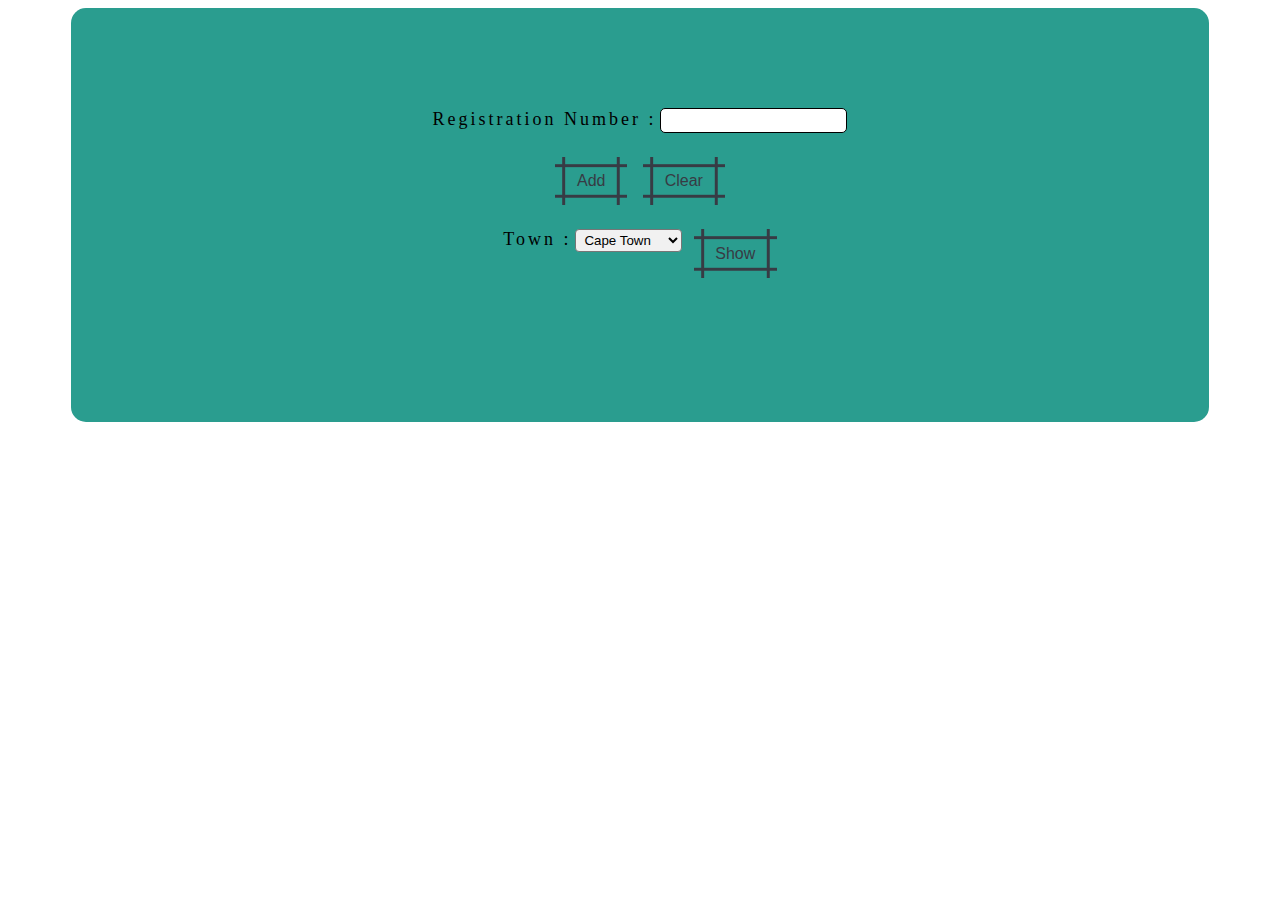
<file: index.html>
<!DOCTYPE html>
<html lang="en">
<head>
    <meta charset="UTF-8">
    <meta http-equiv="X-UA-Compatible" content="IE=edge">
    <meta name="viewport" content="width=device-width, initial-scale=1.0">
    <link rel="stylesheet" href="CSS/registration_number.css">
    <title>Document</title>
</head>
<body>
    <div class="container">
        <div class="text">
            <span class="error"></span><br>
            <br>
            <label>Registration Number :</label>
            <input type = "text" class = "reg">
        </div>
        <div class="buttons">
            <div class="add">
                <button class="addButton">Add</button>
            </div>
            <div class="clear">
                <button class="clearButton">Clear</button>
            </div>
        </div>
        <div class="filter">
                <div class="dropdown">
                    <label >Town :</label>
                    <select class="town" >
                    <option value="capetown">Cape Town</option>
                    <option value="knysna">Knysna</option>
                    <option value="paarl">Paarl</option>
                    <option value="stellenbosch">Stellenbosch</option>
                    </select>
                </div>
                <div class="show">
                    <button class="showButton">Show</button>
                </div>
        </div>
        <div class="registration">
                   <!--<span class="registration">-->
                <ul class = "plates">
                  
                </ul>
                    <!--</span>-->
        </div>
        <div class="under"></div>

                
        </div>
    </div>

    <script src="JS/registration_number.js" charset="utf-8"></script>
    <script src="JS/dom.js"></script>
</body>
</html>
</file>
<file: CSS/registration_number.css>
.error{
    text-align: center;
    color: crimson;
    margin-left: auto;
    margin-right: auto;
}
.text {
    padding-top: 4em;
    text-align: center;
    justify-items: center;
}
.add,
.clear {
    padding: 0.5em;
    text-align: center;
}
.filter {
    display: flex;
    justify-content: center;
    padding-top: 1em;
}
.show {
    padding-left: 0.2em;
}

.dropdown {
    padding-right: 0.5em;
}
.buttons {
    display: flex;
    justify-content: center;
    padding-top: 1em;
}
.clear {
    padding: 0.5em;
    text-align: center;
}
select {
    padding: 2px 4px;
    border-radius: 4px;
    background-color: #f1f1f1;
}
option {
    font-size: small;
    font-family: 'Trebuchet MS', 'Lucida Sans Unicode', 'Lucida Grande', 'Lucida Sans', Arial, sans-serif;
    background-color: lightgray;
}
input {
    border-radius: 5px;
    border: solid 1px;
    padding: 0.3em;
}
label {
    font-size: large;
    text-indent: 50px;
    text-align: justify;
    letter-spacing: 3px;
}
ul {
    text-align: center;
    list-style-type: none;
}
li {

    background-color: #ffbd00;
    border: solid 2px;
    border-color: black;
    border-radius: 15px;
    font-size: x-large;
    padding: 0.5em;
    margin: 0.8em;
    padding-right: 0.2em;
    padding-left: 0.2em;
    justify-content: center;
    width: 80%;

}
.registration {
    display: flex;
    justify-content: center;
    text-align: center;
    padding-top: 2em;
}

@media (max-width:600px) {
    .container {
        width: 90%;
        margin: auto;
        background-color: #84a98c;
        padding-bottom: 5em;
        border-radius: 15px;
    }
    
    .addButton,
    .showButton,
    .clearButton {
        --c: #fff;
        /* text color */
        background: linear-gradient(90deg, #0000 33%, #fff5, #0000 67%) var(--_p, 100%)/300% no-repeat,
            #2f3e46;
        /* background color */
        color: #0000;
        border: none;
        transform: perspective(500px) rotateY(calc(20deg*var(--_i, -1)));
        text-shadow: calc(var(--_i, -1)* 0.08em) -.01em 0 var(--c),
            calc(var(--_i, -1)*-0.08em) .01em 2px #0004;
        outline-offset: .1em;
        transition: 0.3s;
    }

    .addButton:hover,
    .clearButton:hover,
    .showButton:hover,
    .clearButton:focus-visible,
    .addButton:focus-visible,
    .showButton:focus-visible {
        --_p: 0%;
        --_i: 1;
    }

    .addButton:active,
    .showButton:active,
    .clearButton:active {
        text-shadow: none;
        color: var(--c);
        box-shadow: inset 0 0 9e9q #0005;
        transition: 0s;
    }

    .addButton,
    .showButton,
    .clearButton {
        font-weight: bold;
        font-size: 1.5rem;
        margin: 0;
        cursor: pointer;
        padding: .1em .2em;
    }
    li {
        background-color: #C0C0C0;
    }
    label {
        padding-bottom: 0.2em;
    }
}

@media (min-width:760px){
    .container {
        width: 90%;
        margin: auto;
        background-color: #2a9d8f;
        padding-bottom: 5em;
        border-radius: 15px;
    } 
    
    .addButton,
    .clearButton,
    .showButton {
        --b: 3px;
        /* border thickness */
        --s: .45em;
        /* size of the corner */
        --color: #373B44;
    
        padding: calc(.5em + var(--s)) calc(.9em + var(--s));
        color: var(--color);
        --_p: var(--s);
        background:
            conic-gradient(from 90deg at var(--b) var(--b), #0000 90deg, var(--color) 0) var(--_p) var(--_p)/calc(100% - var(--b) - 2*var(--_p)) calc(100% - var(--b) - 2*var(--_p));
        transition: .3s linear, color 0s, background-color 0s;
        outline: var(--b) solid #0000;
        outline-offset: .6em;
        font-size: 16px;
    
        border: 0;
    
        user-select: none;
        -webkit-user-select: none;
        touch-action: manipulation;
    }
    
    .addButton:hover,
    .clearButton:hover,
    .showButton:hover,
    .clearButton:focus-visible,
    .addButton:focus-visible,
    .showButton:focus-visible {
        --_p: 0px;
        outline-color: var(--color);
        outline-offset: .05em;
    }
    
    .addButton:active,
    .showButton:active,
    .clearButton:active {
        background: var(--color);
        color: #fff;
    }
}
</file>
